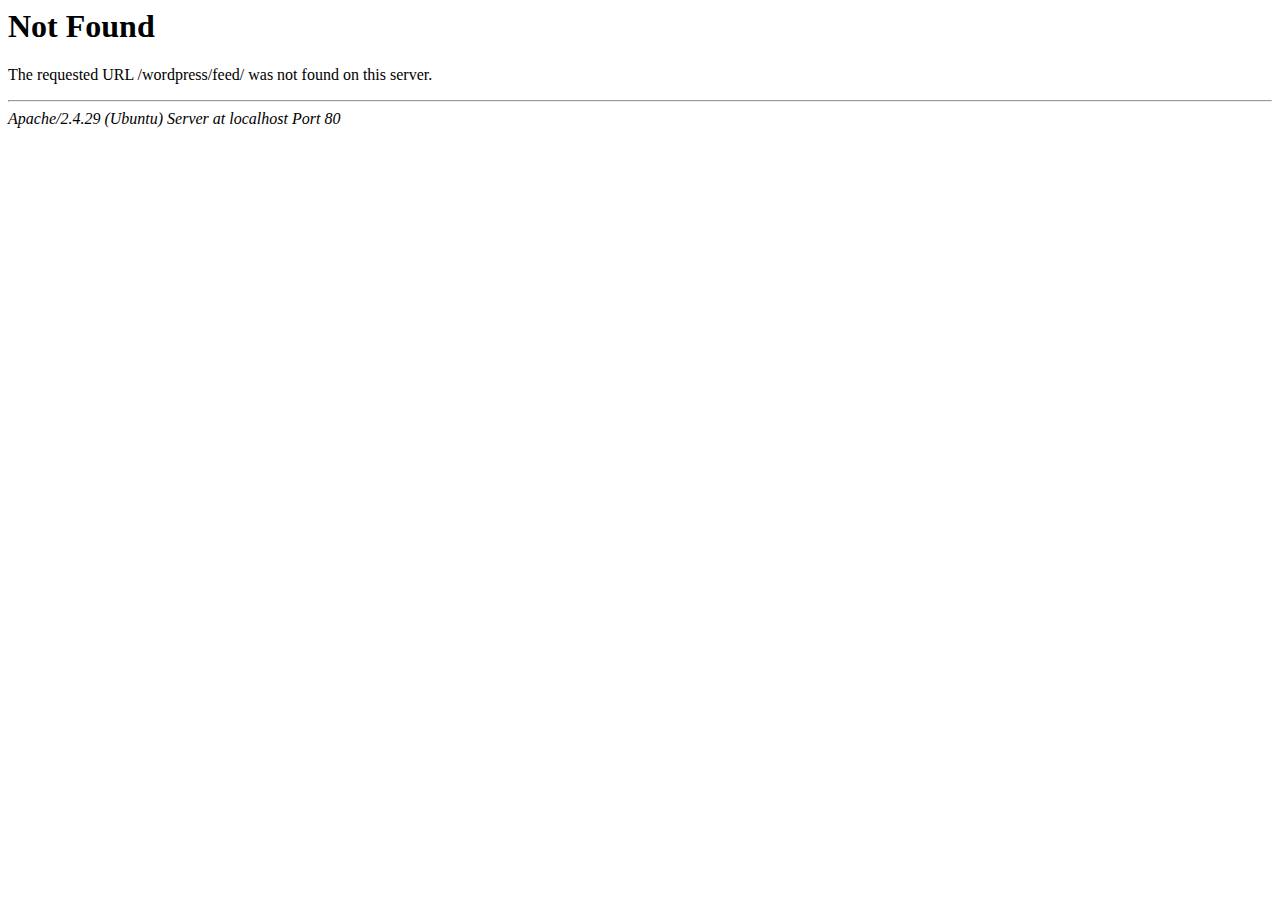
<file: feed/index.html>
<!DOCTYPE HTML PUBLIC "-//IETF//DTD HTML 2.0//EN">
<html><head>
<title>404 Not Found</title>
</head><body>
<h1>Not Found</h1>
<p>The requested URL /wordpress/feed/ was not found on this server.</p>
<hr>
<address>Apache/2.4.29 (Ubuntu) Server at localhost Port 80</address>
</body></html>
</file>
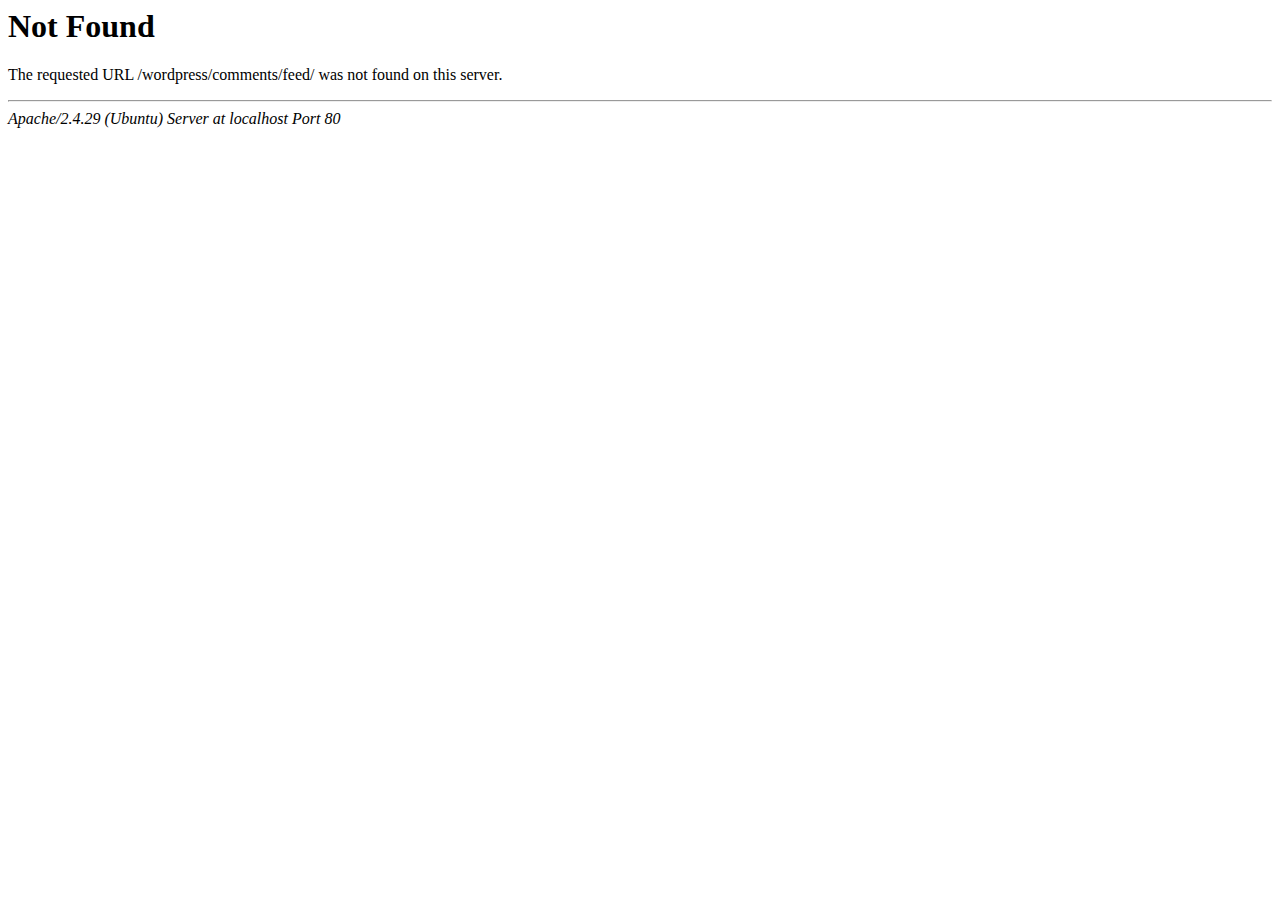
<file: comments/feed/index.html>
<!DOCTYPE HTML PUBLIC "-//IETF//DTD HTML 2.0//EN">
<html><head>
<title>404 Not Found</title>
</head><body>
<h1>Not Found</h1>
<p>The requested URL /wordpress/comments/feed/ was not found on this server.</p>
<hr>
<address>Apache/2.4.29 (Ubuntu) Server at localhost Port 80</address>
</body></html>
</file>
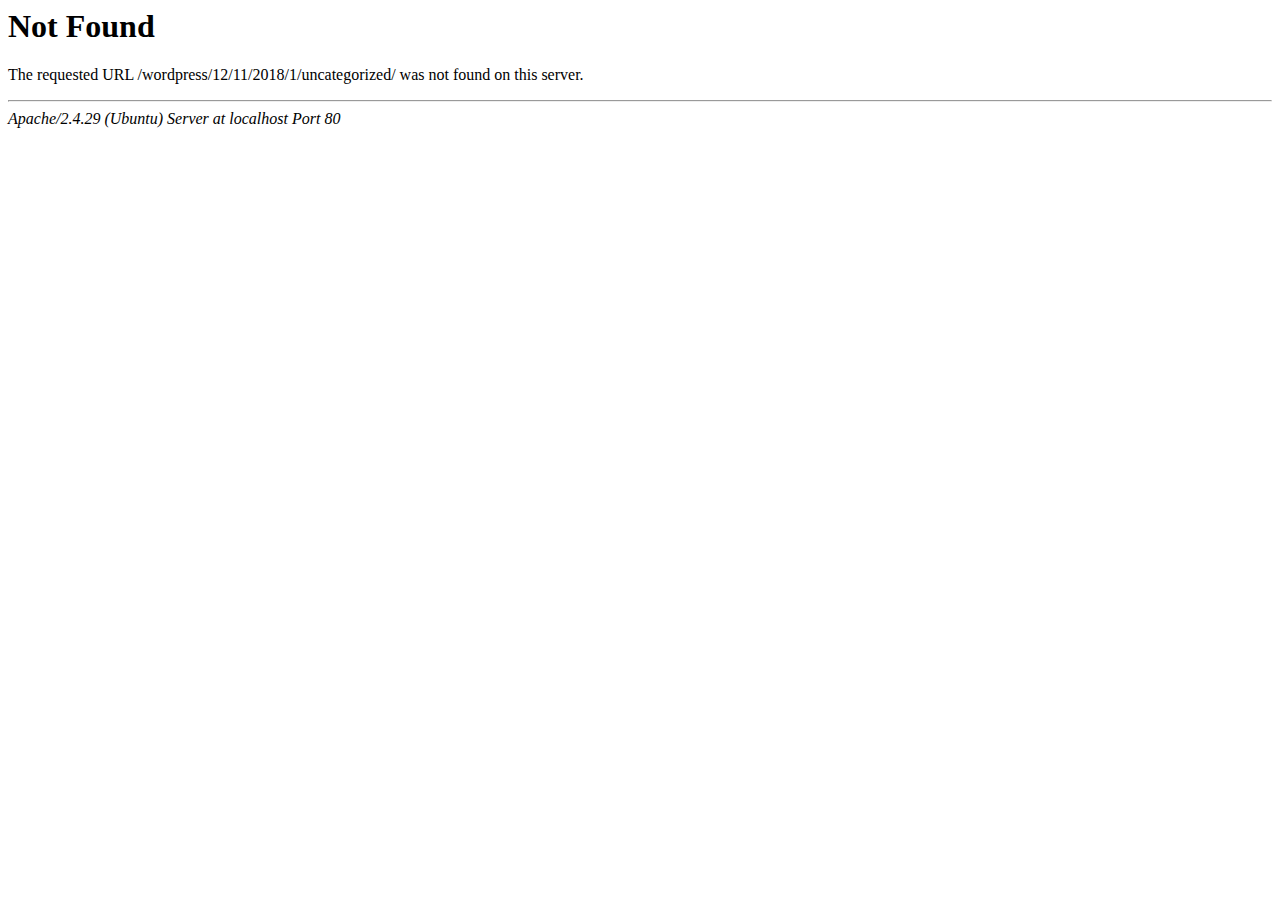
<file: 12/11/2018/1/uncategorized/index.html>
<!DOCTYPE HTML PUBLIC "-//IETF//DTD HTML 2.0//EN">
<html><head>
<title>404 Not Found</title>
</head><body>
<h1>Not Found</h1>
<p>The requested URL /wordpress/12/11/2018/1/uncategorized/ was not found on this server.</p>
<hr>
<address>Apache/2.4.29 (Ubuntu) Server at localhost Port 80</address>
</body></html>
</file>
